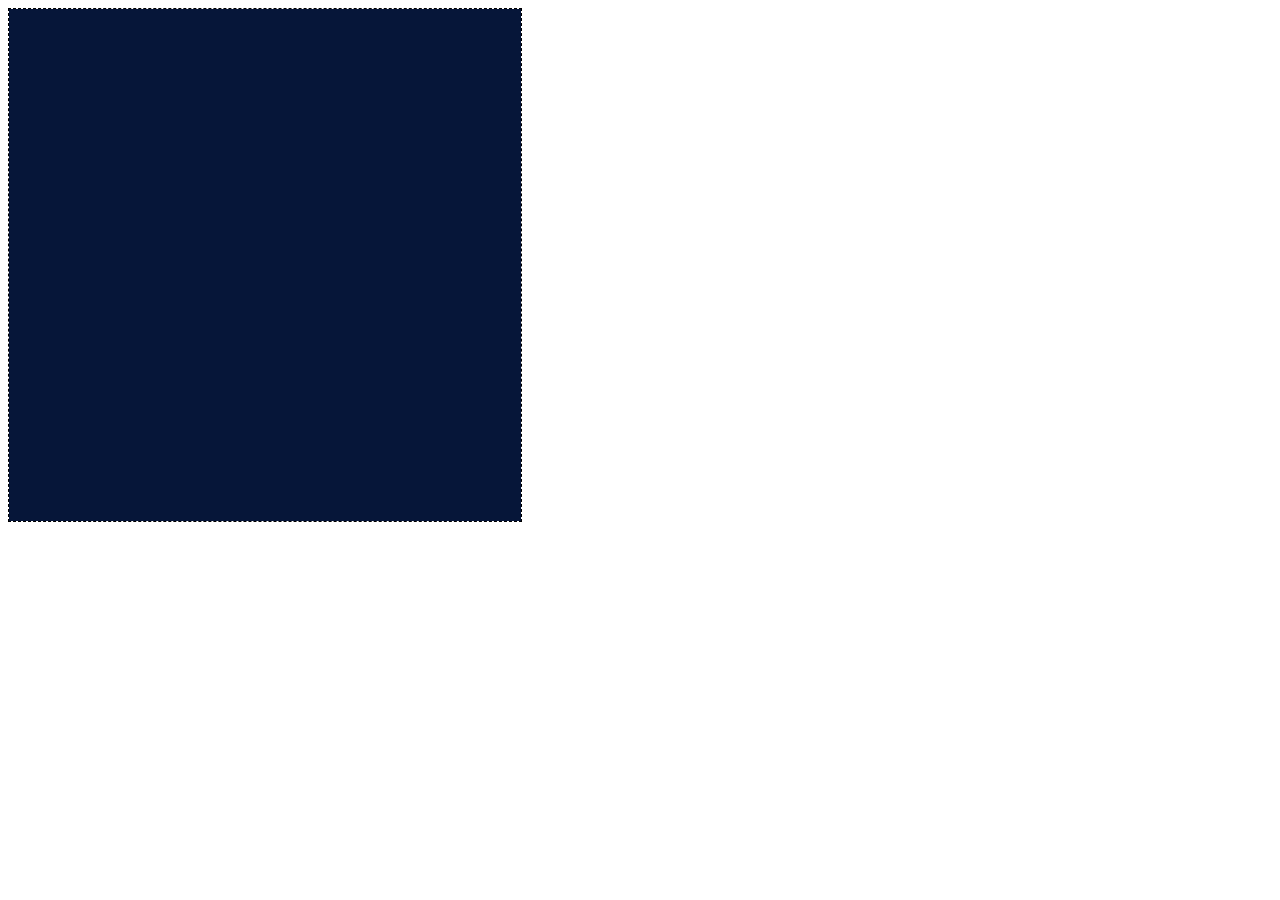
<file: learningPixi-master/examples/02_displayingTheCanvas.html>
<!doctype html>
<meta charset="utf-8">
<title>Displaying the canvas</title>
<body>
<script src="../pixi/pixi.min.js"></script>
<script>

//Create a Pixi Application
let app = new PIXI.Application({ 
    width: 256, 
    height: 256,                       
    antialiasing: true, 
    transparent: false, 
    resolution: 1
  }
);

//Add the canvas that Pixi automatically created for you to the HTML document
document.body.appendChild(app.view);

//If you want to make the canvas fill the entire window, you can apply this
//CSS styling:
/*
app.renderer.view.style.position = "absolute"
app.renderer.view.style.width = window.innerWidth + "px";
app.renderer.view.style.height = window.innerHeight + "px";
app.renderer.view.style.display = "block";
*/

//The `renderer.view` is just an ordinary `<canvas>` element.
//Here's how you can reference to add an optional dashed 
//border around the canvas 
app.renderer.view.style.border = "1px dashed black";

//To resize the canvas
app.renderer.resize(512, 512);

//To change the background color
app.renderer.backgroundColor = 0x061639;

</script>
</body>
</file>
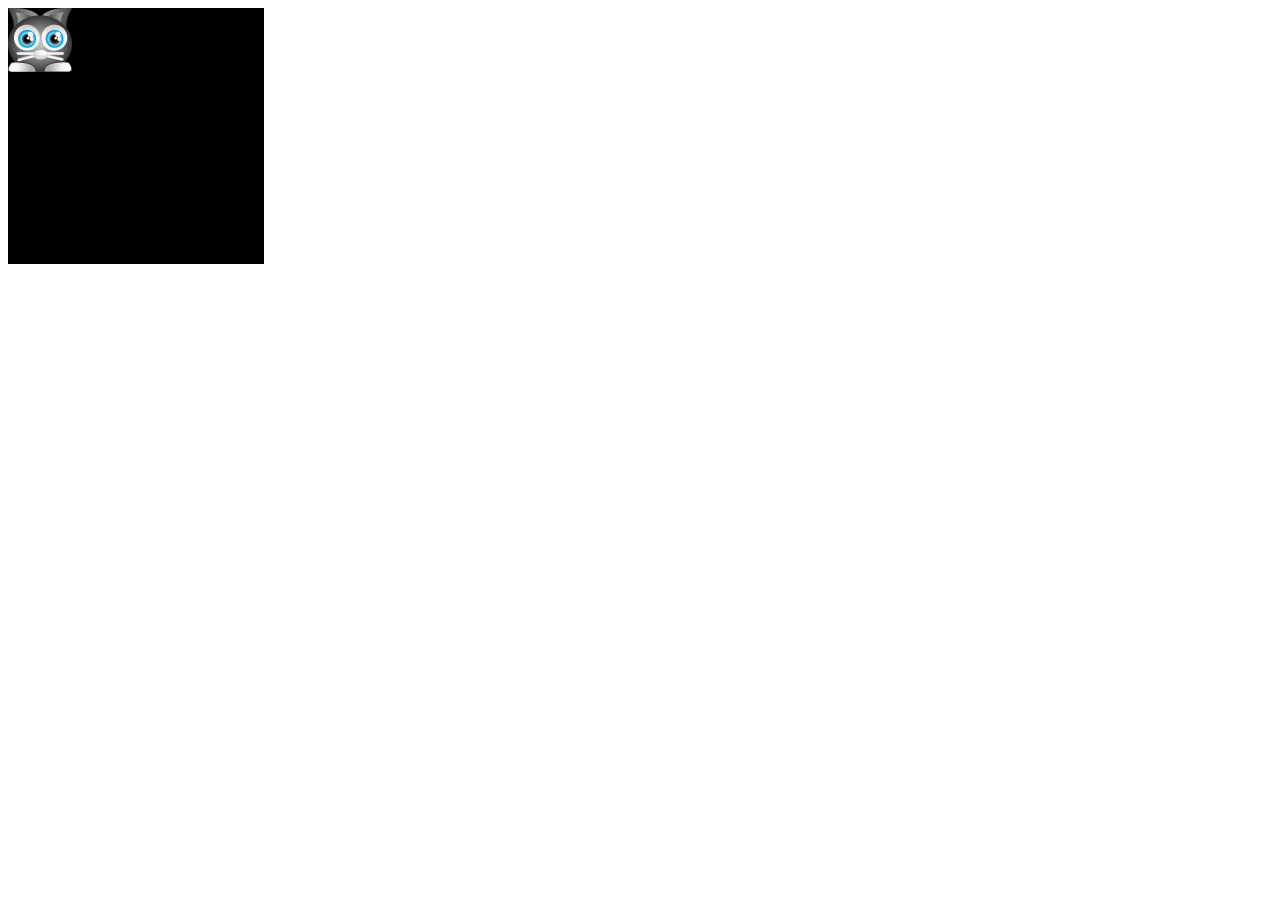
<file: learningPixi-master/examples/03_spriteFromImage.html>
<!doctype html>
<meta charset="utf-8">
<title>Make a sprite from an image</title>
<body>
<script src="../pixi/pixi.min.js"></script>
<script>

//Create a Pixi Application
let app = new PIXI.Application({ 
    width: 256, 
    height: 256,                       
    antialiasing: true, 
    transparent: false, 
    resolution: 1
  }
);

//Add the canvas that Pixi automatically created for you to the HTML document
document.body.appendChild(app.view);

//load an image and run the `setup` function when it's done
PIXI.loader
  .add("images/cat.png")
  .load(setup);

//This `setup` function will run when the image has loaded
function setup() {

  //Create the cat sprite
  let cat = new PIXI.Sprite(PIXI.loader.resources["images/cat.png"].texture);
  
  //You can also create the `cat` sprite from the texture, like this:
  //let cat = new PIXI.Sprite(PIXI.TextureCache["images/cat.png"]);

  //Add the cat to the stage
  app.stage.addChild(cat);

  //If you ever need to, here's how you can clean out WebGL's GPU
  //memory manually
  /*
  Object.keys(TextureCache).forEach(function(texture) {
    TextureCache[texture].destroy(true);
  });
  */
}
</script>
</body>
</file>
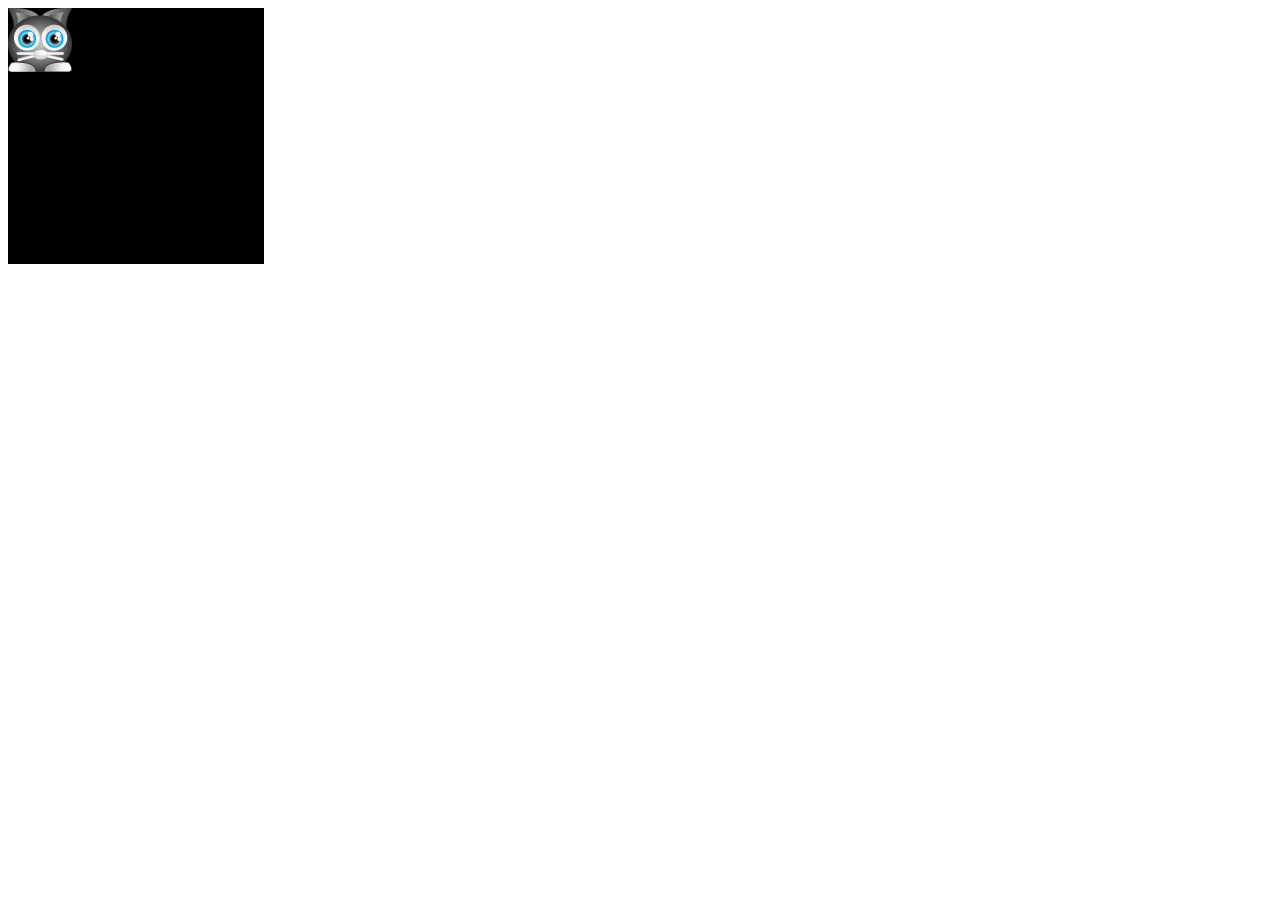
<file: learningPixi-master/examples/04_aliases.html>
<!doctype html>
<meta charset="utf-8">
<title>Using aliases</title>
<body>
<script src="../pixi/pixi.min.js"></script>
<script>

//Aliases
let Application = PIXI.Application,
    loader = PIXI.loader,
    resources = PIXI.loader.resources,
    Sprite = PIXI.Sprite;

//Create a Pixi Application
let app = new Application({ 
    width: 256, 
    height: 256,                       
    antialiasing: true, 
    transparent: false, 
    resolution: 1
  }
);

//Add the canvas that Pixi automatically created for you to the HTML document
document.body.appendChild(app.view);

//load an image and run the `setup` function when it's done
loader
  .add("images/cat.png")
  .load(setup);

//This `setup` function will run when the image has loaded
function setup() {

  //Create the cat sprite
  let cat = new Sprite(resources["images/cat.png"].texture);
  
  //Add the cat to the stage
  app.stage.addChild(cat);

  //If you ever need to, here's how you can clean out WebGL's GPU
  //memory manually
  /*
  Object.keys(TextureCache).forEach(function(texture) {
    TextureCache[texture].destroy(true);
  });
  */
}
</script>
</body>
</file>
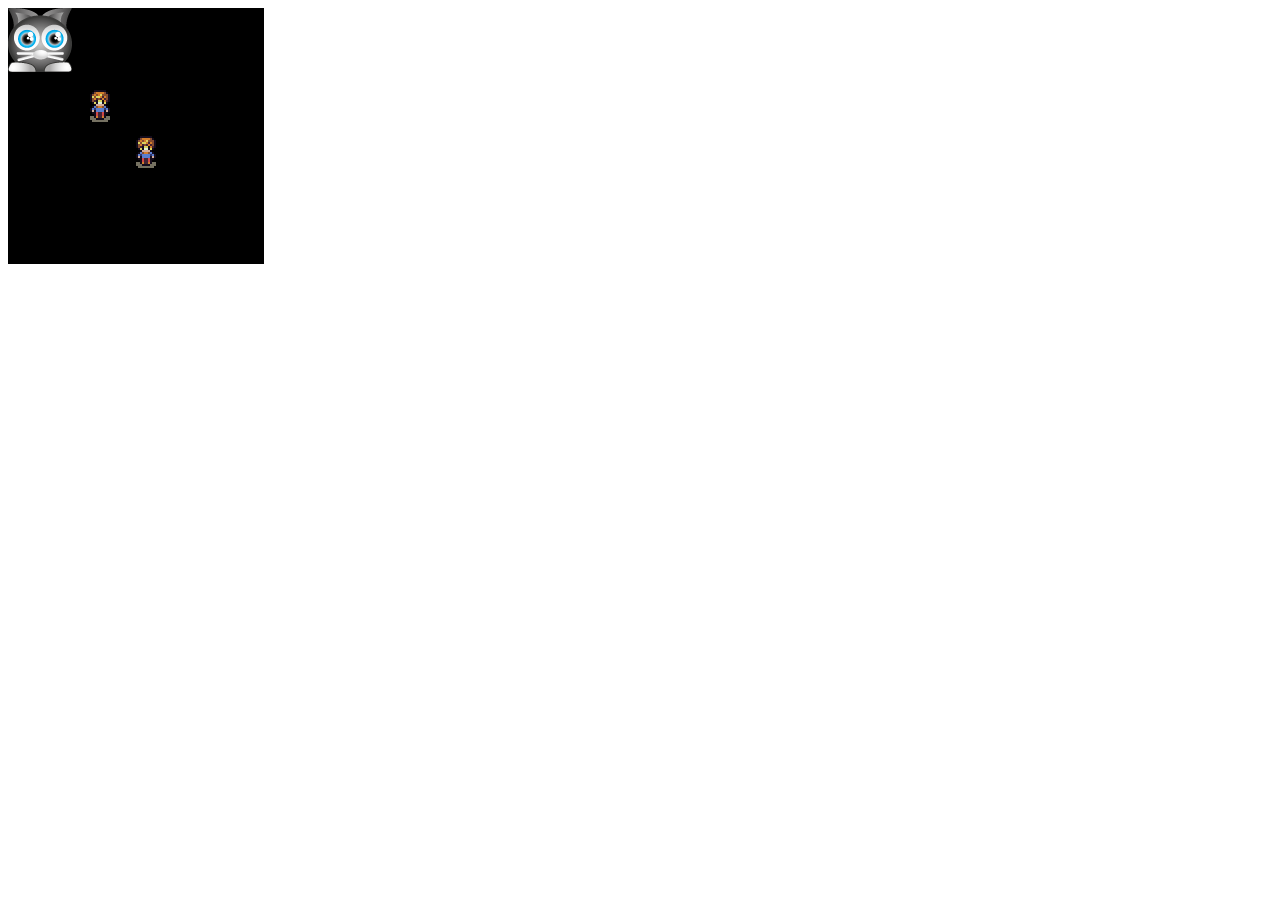
<file: learningPixi-master/examples/05_loadingProgress.html>
<!doctype html>
<meta charset="utf-8">
<title>Loading progress</title>
<body>
<script src="../pixi/pixi.min.js"></script>
<script>

//Aliases
let Application = PIXI.Application,
    Container = PIXI.Container,
    loader = PIXI.loader,
    resources = PIXI.loader.resources,
    TextureCache = PIXI.utils.TextureCache,
    Sprite = PIXI.Sprite;

//Create a Pixi Application
let app = new Application({ 
    width: 256, 
    height: 256,                       
    antialiasing: true, 
    transparent: false, 
    resolution: 1
  }
);

//Add the canvas that Pixi automatically created for you to the HTML document
document.body.appendChild(app.view);

//Use Pixi's built-in `loader` module to load an image
loader
  .add([
    "images/cat.png",
    "images/blob.png",
    "images/explorer.png"
  ])
  .on("progress", loadProgressHandler)
  .load(setup);

function loadProgressHandler(loader, resource) {

  //Display the file `url` currently being loaded
  console.log("loading: " + resource.url); 

  //If you gave your files names with the `add` method, you can access
  //them like this
  //console.log("loading: " + resource.name);

  //Display the precentage of files currently loaded
  console.log("progress: " + loader.progress + "%"); 
}

function setup() {
  console.log("setup"); 

  //Create the sprites
  let cat = new Sprite(resources["images/cat.png"].texture),
      blob = new Sprite(resources["images/blob.png"].texture),
      explorer = new Sprite(resources["images/explorer.png"].texture);

  //Add the sprites to the stage
  app.stage.addChild(cat);
  app.stage.addChild(blob);
  app.stage.addChild(explorer);

  //Position the sprites
  blob.position.set(82, 82);
  explorer.position.set(128, 128);
  
}
</script>
</body>
</file>
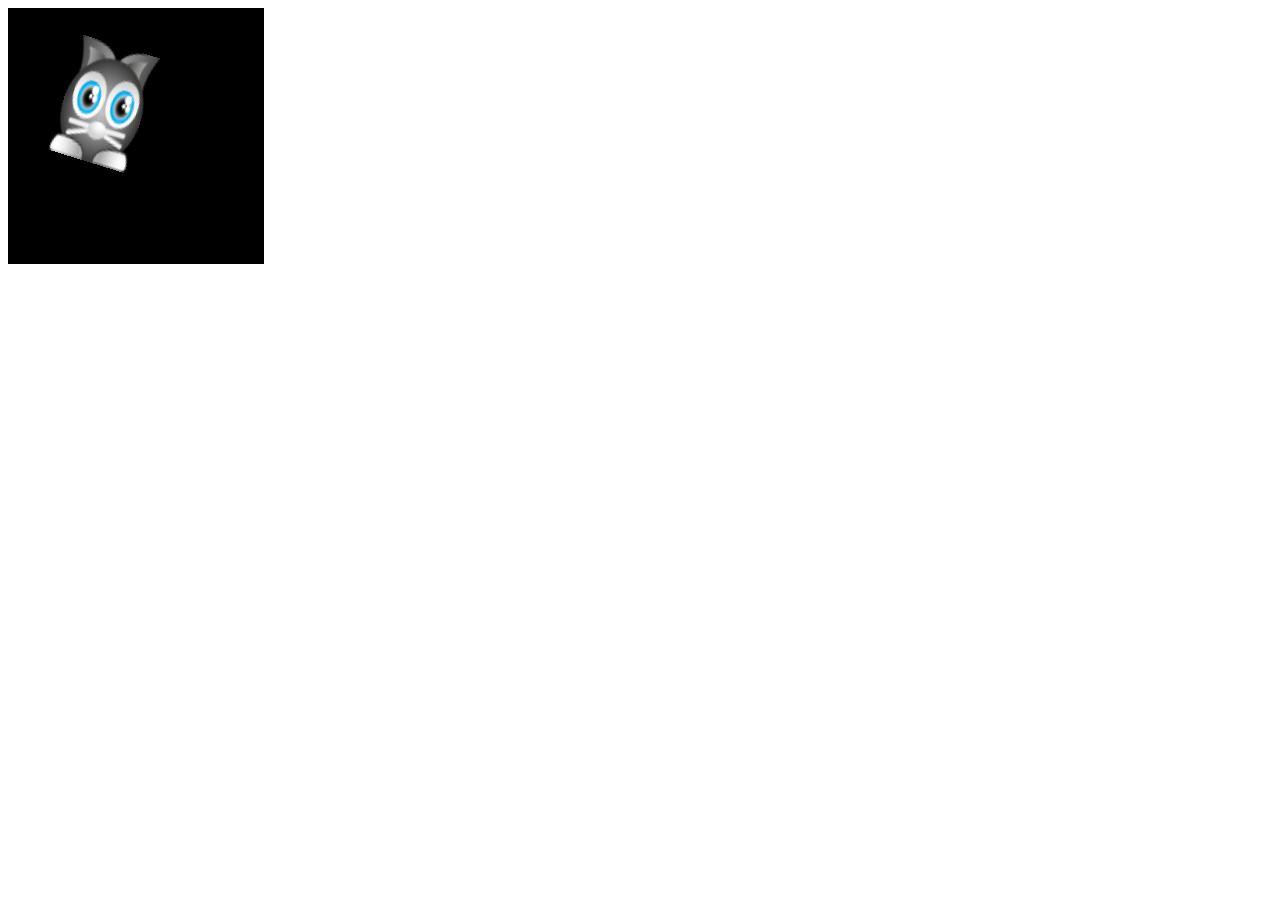
<file: learningPixi-master/examples/06_positionAndRotation.html>
<!doctype html>
<meta charset="utf-8">
<title>Make a sprite from and image</title>
<body>
<script src="../pixi/pixi.min.js"></script>
<script>

//Aliases
let Application = PIXI.Application,
    Container = PIXI.Container,
    loader = PIXI.loader,
    resources = PIXI.loader.resources,
    TextureCache = PIXI.utils.TextureCache,
    Sprite = PIXI.Sprite;

//Create a Pixi Application
let app = new Application({ 
    width: 256, 
    height: 256,                       
    antialiasing: true, 
    transparent: false, 
    resolution: 1
  }
);

//Add the canvas that Pixi automatically created for you to the HTML document
document.body.appendChild(app.view);

//load an image and run the `setup` function when it's done
loader
  .add("images/cat.png")
  .load(setup);

function setup() {

  //Create the `cat` sprite from the texture
  let cat = new Sprite(resources["images/cat.png"].texture);

  //Position the sprite and change its width and height
  cat.x = 96;
  cat.y = 96;

  //Optionally change the width and height
  cat.width = 80;
  cat.height = 120;

  //Optionally center the sprite's anchor point
  cat.anchor.x = 0.5;
  cat.anchor.y = 0.5;
 
  //Rotate the sprite
  cat.rotation = 0.3;

  //You can use this alternative syntax to set the
  //sprites anchor point, scale and rotation
  /*
  cat.anchor.set(0.5, 0.5);
  cat.position.set(120, 120);
  cat.scale.set(1.5, 3);
  */

  //Add the cat to the stage
  app.stage.addChild(cat);
}
</script>
</body>
</file>
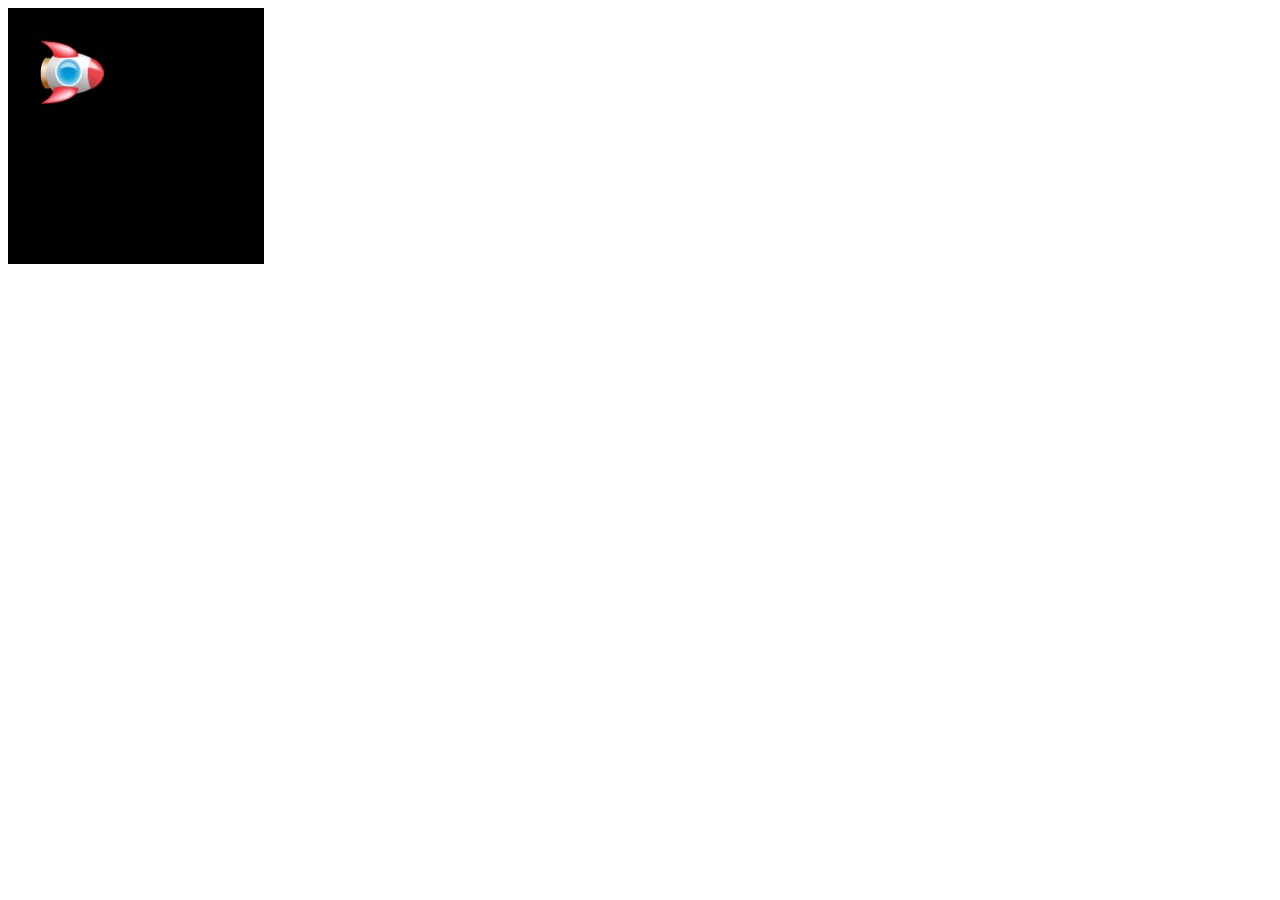
<file: learningPixi-master/examples/07_spriteFromTileset.html>
<!doctype html>
<meta charset="utf-8">
<title>Make a sprite from a tileset sub-image</title>
<body>
<script src="../pixi/pixi.min.js"></script>
<script>

//Aliases
let Application = PIXI.Application,
    Container = PIXI.Container,
    loader = PIXI.loader,
    resources = PIXI.loader.resources,
    TextureCache = PIXI.utils.TextureCache,
    Sprite = PIXI.Sprite,
    Rectangle = PIXI.Rectangle;

//Create a Pixi Application
let app = new Application({ 
    width: 256, 
    height: 256,                       
    antialiasing: true, 
    transparent: false, 
    resolution: 1
  }
);

//Add the canvas that Pixi automatically created for you to the HTML document
document.body.appendChild(app.view);

//load an image and run the `setup` function when it's done
loader
  .add("images/tileset.png")
  .load(setup);

function setup() {

  //Create the `tileset` sprite from the texture
  let texture = TextureCache["images/tileset.png"];

  //Create a rectangle object that defines the position and
  //size of the sub-image you want to extract from the texture
  let rectangle = new Rectangle(192, 128, 64, 64);

  //Tell the texture to use that rectangular section
  texture.frame = rectangle;

  //Create the sprite from the texture
  let rocket = new Sprite(texture);

  //Position the rocket sprite on the canvas
  rocket.x = 32;
  rocket.y = 32;

  //Optionally use `pivot` to move the sprite's x and y position
  /*
  rocket.pivot.set(32, 32);
  rocket.rotation = 0.3;
  console.log(rocket.position)
  */

  //Add the rocket to the stage
  app.stage.addChild(rocket);
}
</script>
</body>
</file>
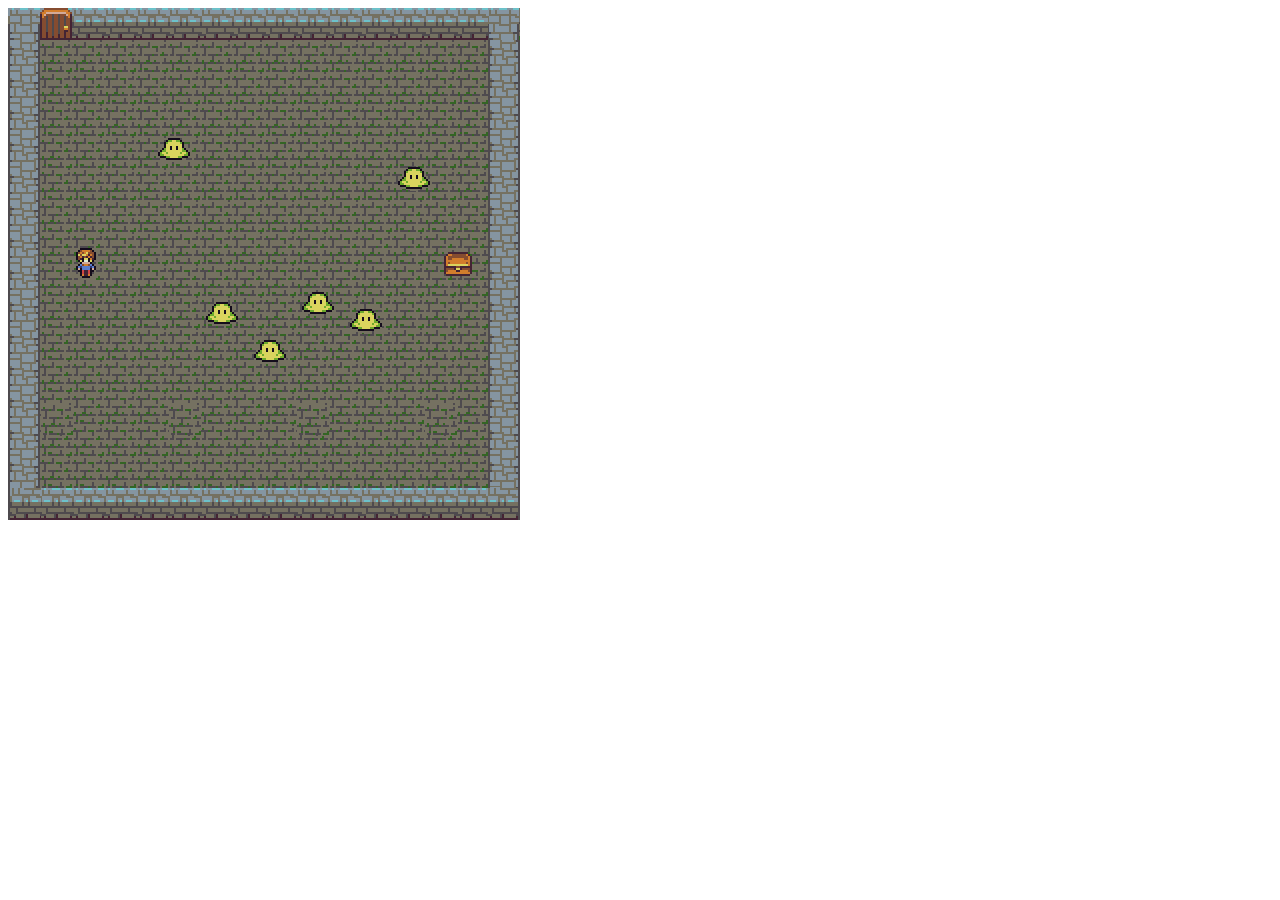
<file: learningPixi-master/examples/08_spriteFromTextureAtlas.html>
<!doctype html>
<meta charset="utf-8">
<title>Make a sprite from a texture atlas</title>
<body>
<script src="../pixi/pixi.min.js"></script>
<script>

//Aliases
let Application = PIXI.Application,
    Container = PIXI.Container,
    loader = PIXI.loader,
    resources = PIXI.loader.resources,
    TextureCache = PIXI.utils.TextureCache,
    Sprite = PIXI.Sprite,
    Rectangle = PIXI.Rectangle;

//Create a Pixi Application
let app = new Application({ 
    width: 512, 
    height: 512,                       
    antialiasing: true, 
    transparent: false, 
    resolution: 1
  }
);

//Add the canvas that Pixi automatically created for you to the HTML document
document.body.appendChild(app.view);

//load a JSON file and run the `setup` function when it's done
loader
  .add("images/treasureHunter.json")
  .load(setup);

//Define variables that might be used in more 
//than one function
let dungeon, explorer, treasure, door, id;

function setup() {

  //There are 3 ways to make sprites from textures atlas frames

  //1. Access the `TextureCache` directly
  let dungeonTexture = TextureCache["dungeon.png"];
  dungeon = new Sprite(dungeonTexture);
  app.stage.addChild(dungeon);

  //2. Access the texture using throuhg the loader's `resources`:
  explorer = new Sprite(
    resources["images/treasureHunter.json"].textures["explorer.png"]
  );
  explorer.x = 68;

  //Center the explorer vertically
  explorer.y = app.stage.height / 2 - explorer.height / 2;
  app.stage.addChild(explorer);

  //3. Create an optional alias called `id` for all the texture atlas 
  //frame id textures.
  id = PIXI.loader.resources["images/treasureHunter.json"].textures; 
  
  //Make the treasure box using the alias
  treasure = new Sprite(id["treasure.png"]);
  app.stage.addChild(treasure);

  //Position the treasure next to the right edge of the canvas
  treasure.x = app.stage.width - treasure.width - 48;
  treasure.y = app.stage.height / 2 - treasure.height / 2;
  app.stage.addChild(treasure);

  //Make the exit door
  door = new Sprite(id["door.png"]); 
  door.position.set(32, 0);
  app.stage.addChild(door);

  //Make the blobs
  let numberOfBlobs = 6,
      spacing = 48,
      xOffset = 150;

  //Make as many blobs as there are `numberOfBlobs`
  for (let i = 0; i < numberOfBlobs; i++) {

    //Make a blob
    let blob = new Sprite(id["blob.png"]);

    //Space each blob horizontally according to the `spacing` value.
    //`xOffset` determines the point from the left of the screen
    //at which the first blob should be added.
    let x = spacing * i + xOffset;

    //Give the blob a random y position
    //(`randomInt` is a custom function - see below)
    let y = randomInt(0, app.stage.height - blob.height);

    //Set the blob's position
    blob.x = x;
    blob.y = y;

    //Add the blob sprite to the stage
    app.stage.addChild(blob);
  }
}

//The `randomInt` helper function
function randomInt(min, max) {
  return Math.floor(Math.random() * (max - min + 1)) + min;
}

</script>
</body>
</file>
